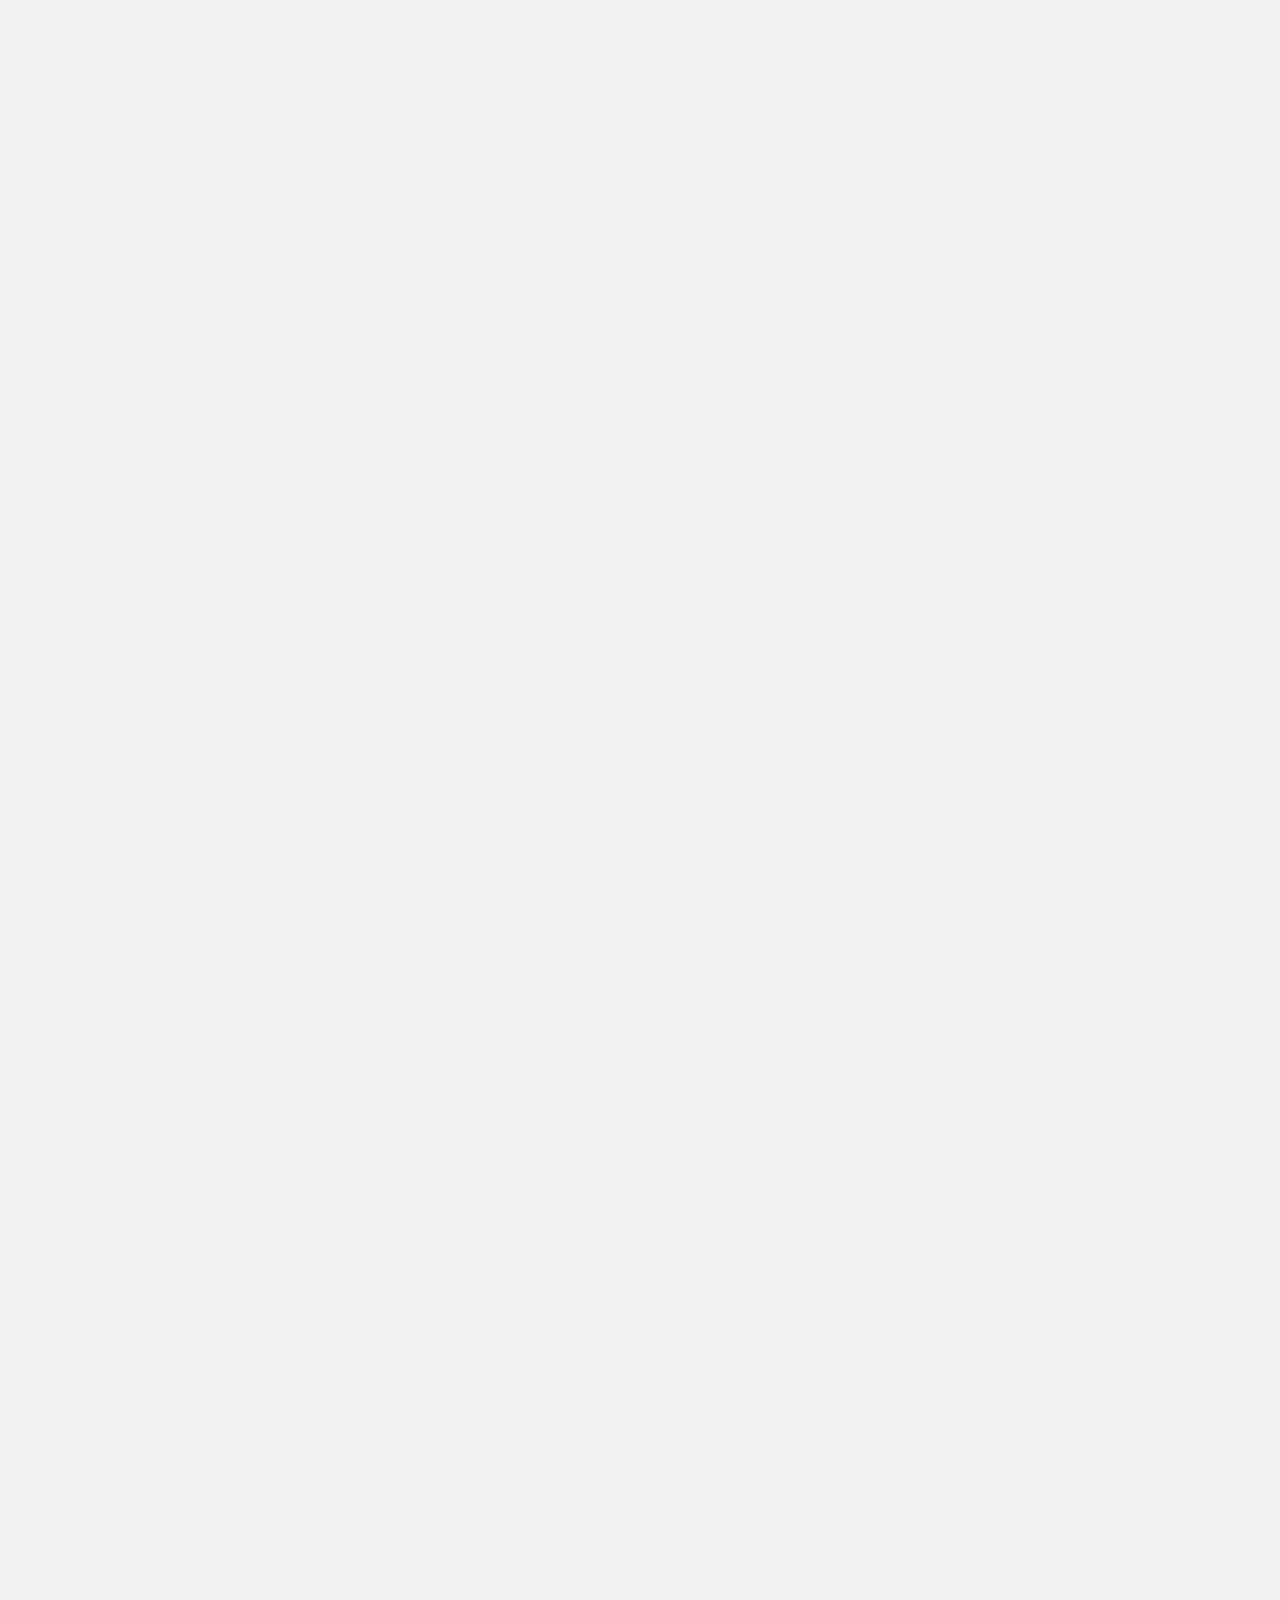
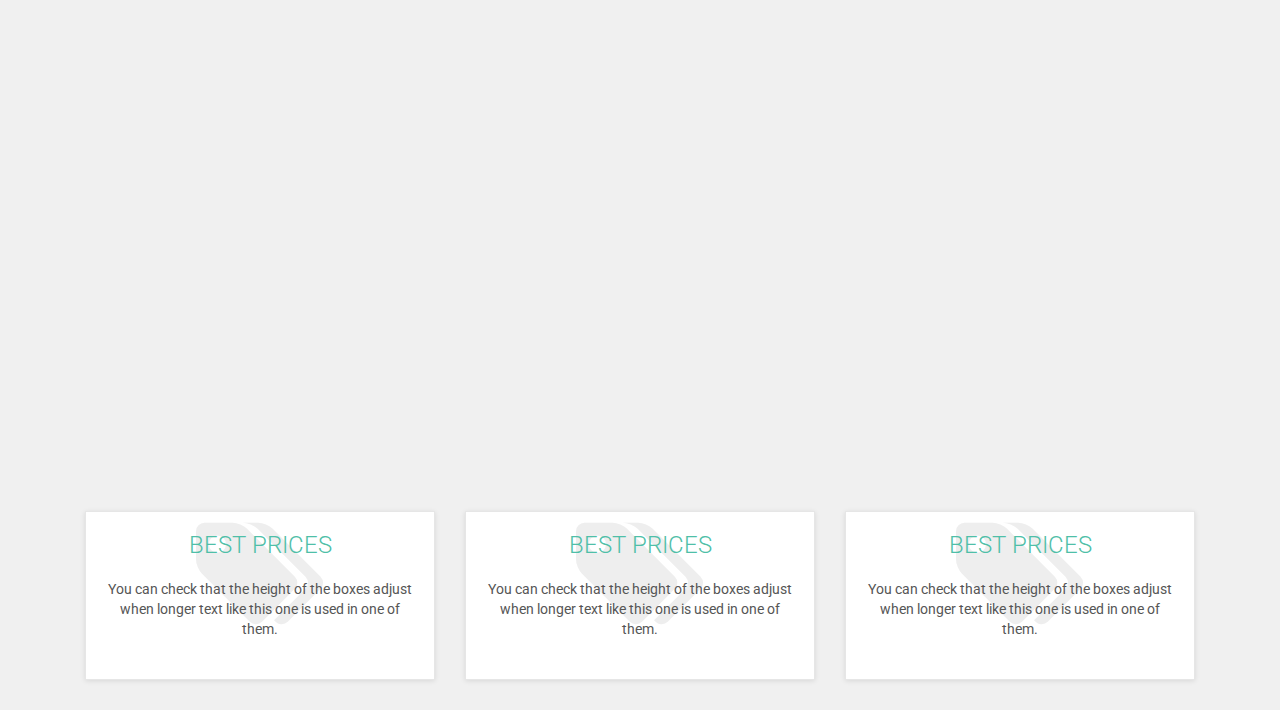
<file: yeni_tasarim/index.html>
<!DOCTYPE html>
<html lang="en">
<head>
    <meta charset="utf-8">
    <title>
        
    </title>
    <link href='http://fonts.googleapis.com/css?family=Roboto:400,500,700,300,100' rel='stylesheet' type='text/css'>

    <!-- styles -->
    <link href="css/font-awesome.css" rel="stylesheet">
    <link href="css/bootstrap.min.css" rel="stylesheet">
  <!--  <link href="css/animate.min.css" rel="stylesheet">-->
    <link href="css/owl.carousel.css" rel="stylesheet">
    <link href="css/owl.theme.css" rel="stylesheet">
    <link href="css/style.default.css" rel="stylesheet" id="theme-stylesheet">
    <link href="css/custom.css" rel="stylesheet">

    <script src="js/respond.min.js"></script>

</head>

<body>


  
    <div id="all">

        <div id="content">

            <div class="container">
                <div class="col-md-12">
                    <div id="main-slider">
                        <div class="item">
                            <img src="img/main-slider1.jpg" alt="" class="img-responsive">
                        </div>
                        <div class="item">
                            <img class="img-responsive" src="img/main-slider2.jpg" alt="">
                        </div>
                        <div class="item">
                            <img class="img-responsive" src="img/main-slider3.jpg" alt="">
                        </div>
                        <div class="item">
                            <img class="img-responsive" src="img/main-slider4.jpg" alt="">
                        </div>
                    </div>
                    <!-- /#main-slider -->
                </div>
            </div>

            <div id="advantages">

                <div class="container">
                    <div class="same-height-row">
                     

                        <div class="col-sm-4">
                            <div class="box same-height clickable">
                                <div class="icon"><i class="fa fa-tags"></i>
                                </div>

                                <h3><a href="#">Best prices</a></h3>
                                <p>You can check that the height of the boxes adjust when longer text like this one is used in one of them.</p>
                            </div>
                        </div>

						 <div class="col-sm-4">
                            <div class="box same-height clickable">
                                <div class="icon"><i class="fa fa-tags"></i>
                                </div>

                                <h3><a href="#">Best prices</a></h3>
                                <p>You can check that the height of the boxes adjust when longer text like this one is used in one of them.</p>
                            </div>
                        </div>

						 <div class="col-sm-4">
                            <div class="box same-height clickable">
                                <div class="icon"><i class="fa fa-tags"></i>
                                </div>

                                <h3><a href="#">Best prices</a></h3>
                                <p>You can check that the height of the boxes adjust when longer text like this one is used in one of them.</p>
                            </div>
                        </div>

                 
                    </div>
                    <!-- /.row -->

                </div>

            </div>
        </div>
</file>
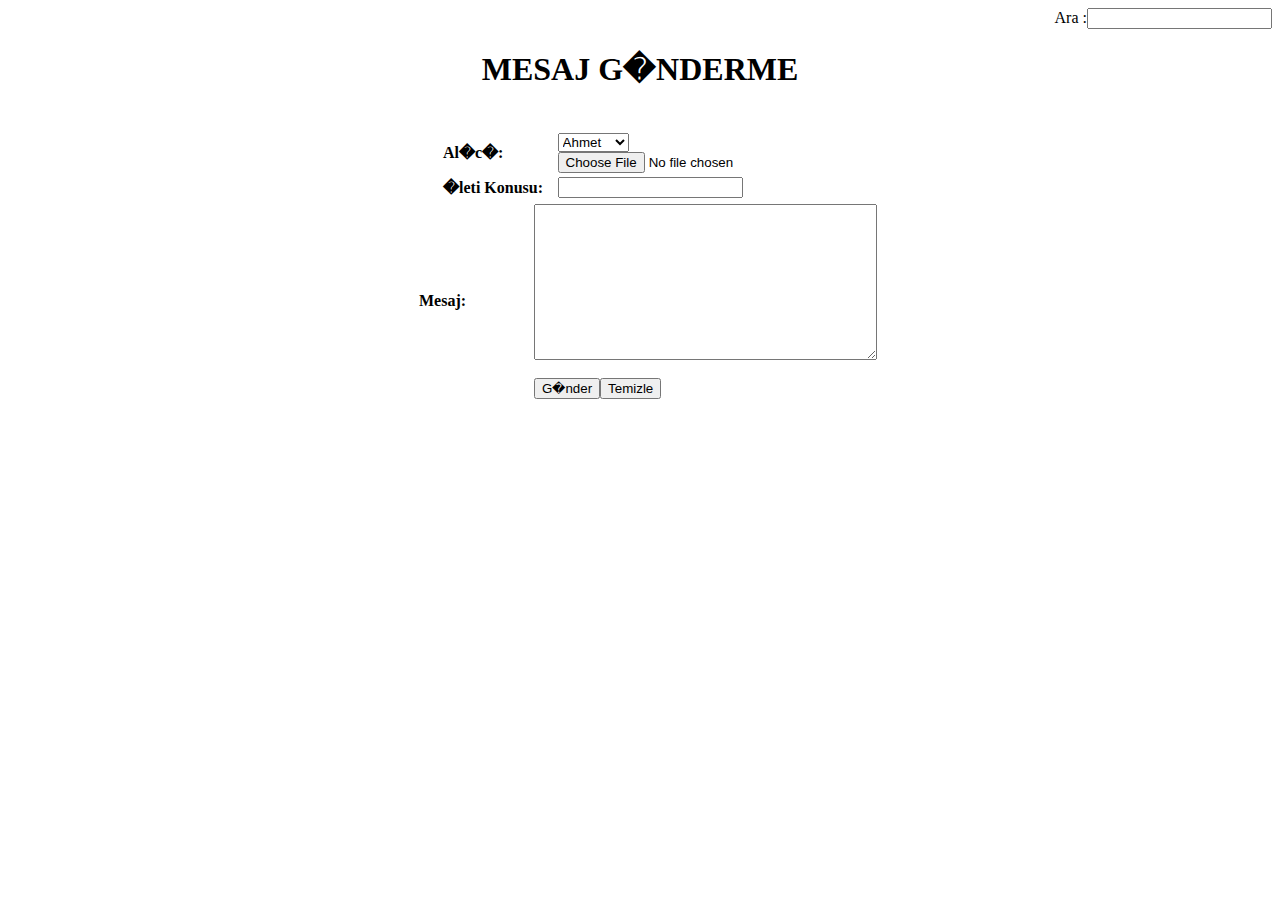
<file: brocem-alt.html>
<html>
<head>
<p align="right"> Ara :<input type="search" name="search" id="search"></p>
<center>
<h1> MESAJ G�NDERME</h1></center></head>
<body>
<center>
<form action="" method=post>
 
<table border="0" width=400><tr>

<tr><td><strong>Al�c�:</td><td> 
 
<select name="secilen_ki�i">
  <option value="ahmet">Ahmet</option>
  <option value="tolga">Tolga</option>
  <option value="k�sgan">k�sgan</option>
  <option value="purag">purag</option>
</select><br><input type="file" name="dosya" id="dosya">
<tr><td><strong>�leti Konusu:</td><td><input type="text" name="soyadi"></td></tr></strong></br>
 

 </table>
 <table><tr>
<th>&nbsp&nbsp&nbsp&nbspMesaj:&nbsp&nbsp&nbsp&nbsp&nbsp&nbsp&nbsp&nbsp&nbsp&nbsp&nbsp&nbsp&nbsp&nbsp&nbsp&nbsp<br></th><td>
 
<textarea name="mesaj" cols="40" rows="10">
 
</textarea><br><br>
 
<input type="submit" value="G�nder"><input type="reset" value="Temizle">



 

</td>
</tr>
 </table>
</form>
 </center>
</body>
 
</html>
</file>
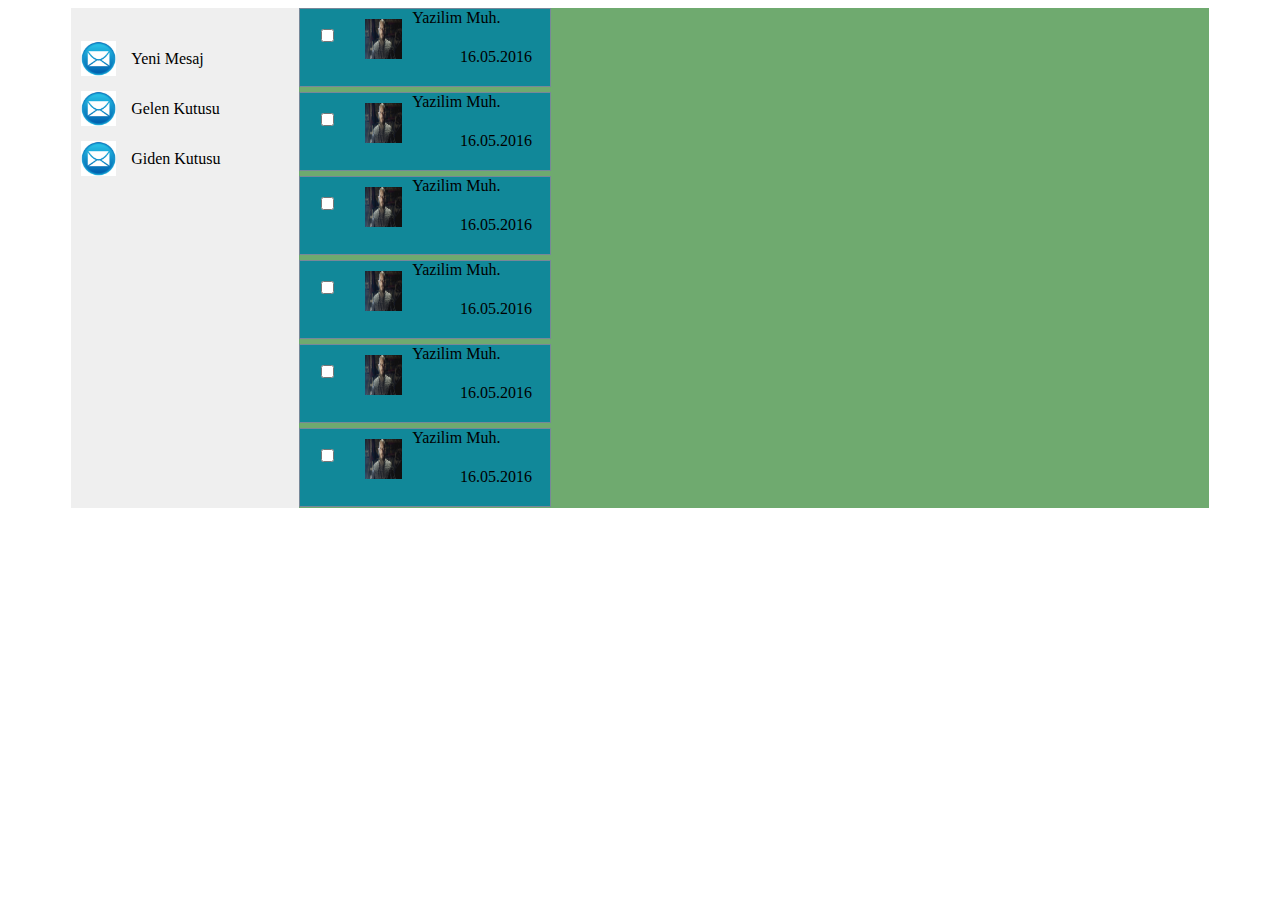
<file: brojem.html>
<!doctype html>
<html>
<head>
<script src="https://code.jquery.com/jquery-1.10.2.js"></script>
<link href="projem.css" rel="stylesheet" type="text/css">

</head>

<body>
<div id="mesaj">
<div id="mesajright" >
	<ul>
	
		<li id="gizle">
			<img class="mesajimg"src="indir2.jpg"  />
		
			<span>Sil</span>
		</li>
		<br>
		<li onclick="yenimesajlarim('yenimesajlarim')">
			<img class="mesajimg" src="indir.jpg" />
			<span  >Yeni Mesaj</span>
		</li >
		<li onclick="anamesaj('mesajlarim')" >
				<img class="mesajimg" src="indir.jpg" />
			<span>Gelen Kutusu</span>
		</li>
		<li onclick="anamesaj('mesajlarim')">
				<img class="mesajimg" src="indir.jpg" />
			<span>Giden Kutusu</span>
		</li>
	</ul>

</div>
 <div id="mesajleft"  >
	<div class="mesaj-icerik">
		<div class="isaret">	
		<input type="checkbox" class="checkbox" />
		
		<div class="mesajiicerik" onclick="mesajlarimmm('mesajlarim')">
		
			<img src="qw.jpg"/>	
			<span>Yazilim Muh.</span><span class="mesaj-tarih">16.05.2016 </span>
					<div class="mesaj-konu"id="msjkonu"></div>
		</div>

		</div>
	</div>
		

	<div class="mesaj-icerik">
		<div class="isaret">	
		<input type="checkbox" class="checkbox" />
		
		<div class="mesajiicerik" onclick="mesajlarimmm('mesajlarim')">
		
			<img src="qw.jpg"/>	
			<span>Yazilim Muh.</span><span class="mesaj-tarih">16.05.2016 </span>
					<div class="mesaj-konu"id="msjkonu"></div>
		</div>

		</div>
	</div>
	
	
	<div class="mesaj-icerik">
		<div class="isaret">	
		<input type="checkbox" class="checkbox" />
		
		<div class="mesajiicerik" onclick="mesajlarimmm('mesajlarim')">
		
			<img src="qw.jpg"/>	
			<span>Yazilim Muh.</span><span class="mesaj-tarih">16.05.2016 </span>
					<div class="mesaj-konu"id="msjkonu"></div>
		</div>

		</div>
	</div>
	
	
	<div class="mesaj-icerik">
		<div class="isaret">	
		<input type="checkbox" class="checkbox" />
		
		<div class="mesajiicerik" onclick="mesajlarimmm('mesajlarim')">
		
			<img src="qw.jpg"/>	
			<span>Yazilim Muh.</span><span class="mesaj-tarih">16.05.2016 </span>
					<div class="mesaj-konu"id="msjkonu"></div>
		</div>

		</div>
	</div>
	
	
	<div class="mesaj-icerik">
		<div class="isaret">	
		<input type="checkbox" class="checkbox" />
		
		<div class="mesajiicerik" onclick="mesajlarimmm('mesajlarim')">
		
			<img src="qw.jpg"/>	
			<span>Yazilim Muh.</span><span class="mesaj-tarih">16.05.2016 </span>
					<div class="mesaj-konu"id="msjkonu"></div>
		</div>

		</div>
	</div>
	
	
	
<div class="mesaj-icerik">
		<div class="isaret">	
		<input type="checkbox" class="checkbox" />
		
		<div class="mesajiicerik" onclick="mesajlarimmm('mesajlarim')">
		
			<img src="qw.jpg"/>	
			<span>Yazilim Muh.</span><span class="mesaj-tarih">16.05.2016 </span>
					<div class="mesaj-konu"id="msjkonu"></div>
		</div>

		</div>
	</div>
	</div>

<div id="mesajlarim" style="visibility: hidden">
<div id="yenimesajlarim" style="visibility: hidden">
<form action="" method=post>
 
<table border="0" width=400><tr>

<tr><td><strong>Al�c�:</td><td> 
<input type="text" id="textid"> 

</select><br><input type="file" name="dosya" id="dosya">
<tr><td><strong>�leti Konusu:</td><td><input type="text" name="soyadi"></td></tr></strong></br>
 

 </table>
 <table><tr style="">
<th>&nbsp&nbsp&nbsp&nbspMesaj:&nbsp&nbsp&nbsp&nbsp&nbsp&nbsp&nbsp&nbsp&nbsp&nbsp<br></th><td>
 
<textarea name="mesaj" cols="100%" rows="10" id="textarea">
 
</textarea><br><br>
 
<input type="submit" value="G�nder"><input type="reset" value="Temizle">



</td>
</tr>
 </table>
</form>
</div>
 <div id="gelenmesaj" >

 <table>
<tr><td><strong>�leti Konusu:</td><td><input type="text" name="soyadi"></td></tr></strong></br>
 <tr>
<th>&nbsp&nbsp&nbsp&nbspMesaj:&nbsp&nbsp&nbsp&nbsp&nbsp&nbsp&nbsp&nbsp&nbsp&nbsp&nbsp&nbsp&nbsp&nbsp&nbsp&nbsp<br></th><td>
 
<textarea name="mesaj" cols="100%" rows="20%">
 
</textarea><br><br>
 




 

</td>
</tr>
 </table>

</div>


 </div>
</div>
<script>
function mesajlarimmm(i) {
    document.getElementById(i).style.visibility='visible';
	 document.getElementById("yenimesajlarim").style.visibility='hidden';
}
function yenimesajlarim(i) {
    document.getElementById(i).style.visibility='visible';
	document.getElementById("mesajlarim").style.visibility='hidden';
}
function anamesaj(i) {
	document.getElementById("yenimesajlarim").style.visibility='hidden';
	document.getElementById("mesajlarim").style.visibility='hidden';
}


var checkBoxSayac = function() {
  var n = $( "input:checked" ).length;
  if(n==0){
	$("#gizle").css("display","none");
  }
  else{
	$("#gizle").css("display","inline");
  }
};
checkBoxSayac();
 
$( "input[type=checkbox]" ).on( "click", checkBoxSayac );



$(document).ready(function()
{
    $("msjkonu").click(function()
	{
        $("#msjkonu").load("brocem.html ");
    });
});

</script>
</body>
</html>
</file>
<file: yeni_tasarim/css/style.default.css>
a,
button {
  -webkit-transition: all 0.2s ease-out;
  -moz-transition: all 0.2s ease-out;
  transition: all 0.2s ease-out;
}
a i.fa,
button i.fa {
  margin: 0 5px;
}
.clickable {
  cursor: pointer;
}
p.lead {
  font-weight: 300;
}
h1 {
  font-weight: 700;
  font-size: 40px;
}
#top {
  background: #555555;
  padding: 10px 0;
}
#top .offer {
  color: #fff;
}
#top .offer .btn {
  text-transform: uppercase;
}
@media (max-width: 991px) {
  #top .offer {
    margin-bottom: 10px;
  }
}
@media (max-width: 991px) {
  #top {
    font-size: 12px;
    text-align: center;
  }
}
#top a {
  color: #fff;
}
#top ul.menu {
  padding-top: 5px;
  margin: 0;
  text-align: right;
  font-size: 12px;
  list-style: none;
}
@media (max-width: 991px) {
  #top ul.menu {
    text-align: center;
  }
}
#top ul.menu > li {
  display: inline-block;
}
#top ul.menu > li a {
  color: #eeeeee;
}
#top ul.menu > li + li:before {
  content: "|\00a0";
  padding: 0 5px;
  color: #f7f7f7;
}
#top ul.menu > .active {
  color: #999999;
}
#top #login-modal .modal-header {
  background: #4fbfa8;
}
#top #login-modal .modal-header h4 {
  color: #fff;
}
#top #login-modal a {
  color: #4fbfa8;
}
#top #login-modal p {
  font-weight: 300;
  margin-bottom: 20px;
}
.navbar .yamm-content h5 {
  font-size: 18px;
  font-weight: 400;
  text-transform: uppercase;
  padding-bottom: 10px;
  border-bottom: dotted 1px #555555;
}
@media (max-width: 767px) {
  .navbar .yamm-content h5 {
    font-size: 14px;
  }
}
.navbar .yamm-content ul {
  margin: 0;
  padding: 0;
}
.navbar .yamm-content ul li {
  list-style-type: none;
  border-bottom: solid 1px #eeeeee;
  text-transform: uppercase;
  padding: 4px 0;
}
.navbar .yamm-content ul li a {
  color: #999999;
  font-size: 12px;
  display: block;
}
.navbar .yamm-content ul li a:hover {
  color: #4fbfa8;
  text-decoration: none;
}
.navbar .yamm-content .banner {
  margin-bottom: 10px;
}
.navbar ul.nav > li > a {
  text-transform: uppercase;
  font-weight: bold;
}
.navbar #search {
  clear: both;
  border-top: solid 1px #9adacd;
  text-align: right;
}
.navbar #search .navbar-form {
  float: right;
  width: 500px;
}
.navbar #search .navbar-form .input-group {
  display: table;
}
.navbar #search .navbar-form .input-group .input-group-btn {
  white-space: nowrap;
  width: 1%;
}
.navbar #search .navbar-form .input-group .form-control {
  width: 100%;
}
@media (max-width: 768px) {
  .navbar #search .navbar-form {
    float: none;
    width: auto;
  }
}
.navbar #basket-overview {
  padding: 0;
}
#hot h2 {
  text-transform: uppercase;
  font-size: 36px;
  color: #4fbfa8;
  font-weight: 100;
  text-align: center;
}
#hot .product-slider {
  margin-bottom: 20px;
}
#hot .product-slider:before,
#hot .product-slider:after {
  content: " ";
  display: table;
}
#hot .product-slider:after {
  clear: both;
}
#hot .product-slider .item {
  margin: 0 25px;
  visibility: hidden;
}
#hot .product-slider .owl-controls {
  position: relative;
  top: -30px;
}
#hot .product-slider .owl-controls .owl-buttons {
  display: none;
}
#hot .product-slider .owl-controls .owl-page.active span,
#hot .product-slider .owl-controls.clickable .owl-page:hover span {
  background: #4fbfa8;
}
#advantages {
  text-align: center;
}
#advantages .box .icon {
  position: absolute;
  font-size: 120px;
  width: 100%;
  text-align: center;
  top: -20px;
  left: 0;
  height: 100%;
  float: left;
  color: #eeeeee;
  -webkit-transition: all 0.2s ease-out;
  -moz-transition: all 0.2s ease-out;
  transition: all 0.2s ease-out;
  z-index: 1;
  -webkit-box-sizing: border-box;
  -moz-box-sizing: border-box;
  box-sizing: border-box;
}
#advantages .box h3 {
  position: relative;
  margin: 0 0 20px;
  font-weight: 300;
  text-transform: uppercase;
  z-index: 2;
}
#advantages .box h3 a:hover {
  text-decoration: none;
}
#advantages .box p {
  position: relative;
  color: #555555;
  z-index: 2;
}
#main-slider {
  margin-bottom: 30px;
  border: solid 1px #fff;
  opacity: 0;
  filter: alpha(opacity=0);
  -webkit-box-shadow: 0 2px 5px rgba(0, 0, 0, 0.2);
  box-shadow: 0 2px 5px rgba(0, 0, 0, 0.2);
}
.box.slideshow ul li div,
#main-slider ul li div {
  width: 100%;
}
.box.slideshow .owl-controls,
#main-slider .owl-controls {
  position: absolute;
  right: 20px;
  bottom: 20px;
}
.box.slideshow .owl-controls .owl-buttons,
#main-slider .owl-controls .owl-buttons {
  display: none;
}
.box.slideshow .owl-controls .owl-page.active span,
#main-slider .owl-controls .owl-page.active span,
.box.slideshow .owl-controls.clickable .owl-page:hover span,
#main-slider .owl-controls.clickable .owl-page:hover span {
  background: #4fbfa8;
}
.breadcrumb {
  -webkit-box-shadow: 0 1px 5px rgba(0, 0, 0, 0.1);
  box-shadow: 0 1px 5px rgba(0, 0, 0, 0.1);
}
.box {
  background: #fff;
  margin: 0 0 30px;
  border: solid 1px #e6e6e6;
  -webkit-box-sizing: border-box;
  -moz-box-sizing: border-box;
  box-sizing: border-box;
  padding: 20px;
  -webkit-box-shadow: 0 1px 5px rgba(0, 0, 0, 0.1);
  box-shadow: 0 1px 5px rgba(0, 0, 0, 0.1);
}
.box .box-header {
  background: #f7f7f7;
  margin: -20px -20px 20px;
  padding: 20px;
  border-bottom: solid 1px #eeeeee;
}
.box .box-header:before,
.box .box-header:after {
  content: " ";
  display: table;
}
.box .box-header:after {
  clear: both;
}
.box .box-footer {
  background: #f7f7f7;
  margin: 30px -20px -20px;
  padding: 20px;
  border-top: solid 1px #eeeeee;
}
.box .box-footer:before,
.box .box-footer:after {
  content: " ";
  display: table;
}
.box .box-footer:after {
  clear: both;
}
@media (max-width: 991px) {
  .box .box-footer .btn {
    margin-bottom: 20px;
  }
}
.box.slideshow {
  padding: 20px 0 0 0;
  text-align: center;
}
.box.slideshow h3 {
  text-transform: uppercase;
  font-weight: 700;
}
.ribbon {
  position: absolute;
  top: 50px;
  padding-left: 51px;
  z-index: 20;
}
.ribbon .ribbon-background {
  position: absolute;
  top: 0;
  right: 0;
}
.ribbon .theribbon {
  position: relative;
  width: 80px;
  padding: 6px 20px 6px 20px;
  margin: 30px 10px 10px -71px;
  color: #fff;
  background-color: #4fbfa8;
  text-shadow: 0px 1px 2px #bbb;
}
.ribbon .theribbon:before,
.ribbon .theribbon:after {
  content: ' ';
  position: absolute;
  width: 0;
  height: 0;
}
.ribbon .theribbon:after {
  left: 0px;
  top: 100%;
  border-width: 5px 10px;
  border-style: solid;
  border-color: #2d7b6b #2d7b6b transparent transparent;
}
.ribbon.sale {
  top: 0;
}
.ribbon.new {
  top: 50px;
}
.ribbon.new .theribbon {
  background-color: #5bc0de;
  text-shadow: 0px 1px 2px #bbb;
}
.ribbon.new .theribbon:after {
  border-color: #2390b0 #2390b0 transparent transparent;
}
.ribbon.gift {
  top: 100px;
}
.ribbon.gift .theribbon {
  background-color: #5cb85c;
  text-shadow: 0px 1px 2px #bbb;
}
.ribbon.gift .theribbon:after {
  border-color: #357935 #357935 transparent transparent;
}
#content .panel.sidebar-menu {
  -webkit-box-sizing: border-box;
  -moz-box-sizing: border-box;
  box-sizing: border-box;
  -webkit-box-shadow: 0 1px 5px rgba(0, 0, 0, 0.1);
  box-shadow: 0 1px 5px rgba(0, 0, 0, 0.1);
}
#content .panel.sidebar-menu .panel-heading .btn.btn-danger {
  color: #fff;
}
#content .panel.sidebar-menu .panel-body span.colour {
  display: inline-block;
  width: 15px;
  height: 15px;
  border: solid 1px #555555;
  vertical-align: top;
  margin-top: 2px;
  margin-left: 5px;
}
#content .panel.sidebar-menu .panel-body span.colour.white {
  background: #fff;
}
#content .panel.sidebar-menu .panel-body span.colour.red {
  background: red;
}
#content .panel.sidebar-menu .panel-body span.colour.green {
  background: green;
}
#content .panel.sidebar-menu .panel-body span.colour.blue {
  background: blue;
}
#content .panel.sidebar-menu .panel-body span.colour.yellow {
  background: yellow;
}
#content .panel.sidebar-menu .panel-body label {
  color: #999999;
  font-size: 12px;
}
#content .panel.sidebar-menu .panel-body label:hover {
  color: #555555;
}
#content .panel.sidebar-menu h3 {
  padding: 5px 0;
  margin: 0;
}
#content .panel.sidebar-menu ul.nav.category-menu {
  margin-bottom: 20px;
}
#content .panel.sidebar-menu ul.nav.category-menu li a {
  text-transform: uppercase;
  font-weight: bold;
}
#content .panel.sidebar-menu ul.nav ul {
  list-style: none;
  padding-left: 0;
}
#content .panel.sidebar-menu ul.nav ul li {
  display: block;
}
#content .panel.sidebar-menu ul.nav ul li a {
  position: relative;
  font-weight: normal;
  text-transform: none !important;
  display: block;
  padding: 10px 15px;
  padding-left: 30px;
  font-size: 12px;
  color: #999999;
}
#content .panel.sidebar-menu ul.nav ul li a:hover,
#content .panel.sidebar-menu ul.nav ul li a:focus {
  text-decoration: none;
  background-color: #eeeeee;
}
#content .info-bar {
  line-height: 32px;
  vertical-align: middle;
}
@media (max-width: 991px) {
  #content .info-bar .products-showing {
    text-align: center;
  }
}
@media (max-width: 991px) {
  #content .info-bar .products-number-sort {
    text-align: center;
    margin-top: 10px;
  }
}
#content .info-bar .products-number strong {
  margin-right: 10px;
}
#content .info-bar .products-sort-by select {
  margin-left: 10px;
}
@media (max-width: 991px) {
  #content .info-bar .products-sort-by {
    margin: 10px 0 0;
  }
  #content .info-bar .products-sort-by select {
    margin: 0;
  }
}
#content .product {
  background: #fff;
  border: solid 1px #e6e6e6;
  -webkit-box-sizing: border-box;
  -moz-box-sizing: border-box;
  box-sizing: border-box;
  margin-bottom: 30px;
  /* entire container, keeps perspective */
  /* flip speed goes here */
  /* hide back of pane during swap */
  /*  UPDATED! front pane, placed above back */
  /* back, initially hidden pane */
}
#content .product .flip-container {
  cursor: pointer;
  -webkit-perspective: 1000;
  -moz-perspective: 1000;
  perspective: 1000;
  -webkit-transform-style: preserve-3d;
  -moz-transform-style: preserve-3d;
  -ms-transform-style: preserve-3d;
  transform-style: preserve-3d;
}
@media (max-width: 767px) {
  #content .product .flip-container img.img-responsive {
    min-width: 100%;
  }
}
#content .product .flip-container,
#content .product .front,
#content .product .back {
  width: 100%;
}
#content .product .flipper {
  -webkit-backface-visibility: hidden;
  -moz-backface-visibility: hidden;
  backface-visibility: hidden;
  -webkit-transition: 0.6s;
  transition: 0.6s;
  -webkit-transform-style: preserve-3d;
  -moz-transform-style: preserve-3d;
  -ms-transform-style: preserve-3d;
  transform-style: preserve-3d;
  position: relative;
}
#content .product .front,
#content .product .back {
  -webkit-backface-visibility: hidden;
  -moz-backface-visibility: hidden;
  backface-visibility: hidden;
  -webkit-transition: 0.6s;
  transition: 0.6s;
  -webkit-transform-style: preserve-3d;
  -moz-transform-style: preserve-3d;
  -ms-transform-style: preserve-3d;
  transform-style: preserve-3d;
  position: absolute;
  top: 0;
  left: 0;
}
#content .product .front {
  z-index: 2;
  -webkit-transform: rotateY(0deg);
  -ms-transform: rotateY(0deg);
  transform: rotateY(0deg);
}
#content .product .back {
  -webkit-transform: rotateY(-180deg);
  -ms-transform: rotateY(-180deg);
  transform: rotateY(-180deg);
}
#content .product:hover .back {
  -webkit-transform: rotateY(0deg);
  -ms-transform: rotateY(0deg);
  transform: rotateY(0deg);
  z-index: 2;
}
#content .product:hover .front {
  -webkit-transform: rotateY(180deg);
  -ms-transform: rotateY(180deg);
  transform: rotateY(180deg);
  z-index: 1;
}
#content .product .invisible {
  visibility: hidden;
}
@media (max-width: 767px) {
  #content .product .invisible img.img-responsive {
    min-width: 100%;
  }
}
#content .product .text {
  padding: 10px 10px 0;
}
#content .product .text h3 {
  font-size: 18px;
  font-weight: 700;
  height: 39.6px;
  text-align: center;
  overflow: hidden;
}
#content .product .text h3 a {
  color: #555555;
}
#content .product .text p.price {
  font-size: 18px;
  text-align: center;
  font-weight: 300;
}
#content .product .text p.price del {
  color: #999999;
}
#content .product .text .buttons {
  clear: both;
  text-align: center;
}
#content .product .text .buttons .btn {
  margin-bottom: 10px;
}
#content .banner {
  margin-bottom: 30px;
}
#content .pages {
  text-align: center;
}
#content .pages .loadMore {
  text-align: center;
}
#content .pages .pagination {
  text-align: center;
}
#content #mainImage {
  -webkit-box-shadow: 0 1px 5px rgba(0, 0, 0, 0.2);
  box-shadow: 0 1px 5px rgba(0, 0, 0, 0.2);
}
#content #productMain {
  margin-bottom: 30px;
}
#content #productMain .goToDescription {
  margin-top: 20px;
  font-size: 12px;
  text-align: center;
}
#content #productMain .goToDescription a {
  color: #999999;
  text-decoration: underline;
}
#content #productMain .price {
  font-size: 30px;
  font-weight: 300;
  text-align: center;
  margin-top: 40px;
}
#content #productMain .buttons {
  margin-bottom: 0;
  text-align: center;
}
#content #productMain .buttons .btn {
  margin-bottom: 10px;
}
#content #details .social {
  text-align: left;
}
#content #details .social h4 {
  font-weight: 300;
  margin-bottom: 10px;
}
#content #details .social p {
  line-height: 26px;
}
#content #details .social p a {
  margin: 0 10px 0 0;
  color: #fff;
  display: inline-block;
  width: 26px;
  height: 26px;
  border-radius: 13px;
  line-height: 26px;
  font-size: 15px;
  text-align: center;
  -webkit-transition: all 0.2s ease-out;
  -moz-transition: all 0.2s ease-out;
  transition: all 0.2s ease-out;
  vertical-align: bottom;
}
#content #details .social p a i {
  vertical-align: bottom;
  line-height: 26px;
}
#content #details .social p a.facebook {
  background-color: #4460ae;
}
#content #details .social p a.gplus {
  background-color: #c21f25;
}
#content #details .social p a.twitter {
  background-color: #3cf;
}
#content #details .social p a.instagram {
  background-color: #cd4378;
}
#content #details .social p a.email {
  background-color: #4a7f45;
}
@media (max-width: 991px) {
  #content #details .social {
    text-align: center;
  }
}
#content #thumbs a {
  display: block;
  -webkit-box-shadow: 0 1px 5px rgba(0, 0, 0, 0.2);
  box-shadow: 0 1px 5px rgba(0, 0, 0, 0.2);
  border: solid 2px transparent;
}
#content #thumbs a.active {
  border-color: #4fbfa8;
}
#content #checkout .nav {
  margin-bottom: 20px;
  border-bottom: solid 1px #4fbfa8;
}
#content #checkout .nav li {
  height: 100%;
}
#content #checkout .nav li a {
  display: block;
  height: 100%;
}
#content #order-summary table {
  margin-top: 20px;
}
#content #order-summary table td {
  color: #999999;
}
#content #order-summary table tr.total td,
#content #order-summary table tr.total th {
  font-size: 18px;
  color: #555555;
  font-weight: 700;
}
#content #checkout .table tbody tr td,
#content #basket .table tbody tr td,
#content #customer-order .table tbody tr td {
  vertical-align: middle;
}
#content #checkout .table tbody tr td input,
#content #basket .table tbody tr td input,
#content #customer-order .table tbody tr td input {
  width: 50px;
  text-align: right;
}
#content #checkout .table tbody tr td img,
#content #basket .table tbody tr td img,
#content #customer-order .table tbody tr td img {
  width: 50px;
}
#content #checkout .table tfoot,
#content #basket .table tfoot,
#content #customer-order .table tfoot {
  font-size: 18px;
}
#content #text-page h1,
#content #text-page h2,
#content #text-page h3 {
  font-weight: 700;
}
#content #error-page {
  text-align: center;
}
#content #error-page h4 {
  margin-bottom: 40px;
}
#content #error-page p.buttons {
  margin-top: 40px;
}
#content #map {
  height: 400px;
}
#content #blog-listing .post,
#content #blog-homepage .post {
  margin-bottom: 60px;
  background: #fff;
  margin: 0 0 30px;
  border: solid 1px #e6e6e6;
  -webkit-box-sizing: border-box;
  -moz-box-sizing: border-box;
  box-sizing: border-box;
  padding: 20px;
  -webkit-box-shadow: 0 1px 5px rgba(0, 0, 0, 0.1);
  box-shadow: 0 1px 5px rgba(0, 0, 0, 0.1);
}
#content #blog-listing .post h2 a,
#content #blog-homepage .post h2 a,
#content #blog-listing .post h4 a,
#content #blog-homepage .post h4 a {
  color: #555555;
}
#content #blog-listing .post h2 a:hover,
#content #blog-homepage .post h2 a:hover,
#content #blog-listing .post h4 a:hover,
#content #blog-homepage .post h4 a:hover {
  color: #4fbfa8;
}
#content #blog-listing .post .author-category,
#content #blog-homepage .post .author-category {
  color: #999999;
  font-weight: 300;
}
#content #blog-listing .post .date-comments a,
#content #blog-homepage .post .date-comments a {
  color: #999999;
  margin-right: 20px;
}
#content #blog-listing .post .date-comments a:hover,
#content #blog-homepage .post .date-comments a:hover {
  color: #4fbfa8;
}
#content #blog-listing .post .intro,
#content #blog-homepage .post .intro {
  text-align: left;
}
#content #blog-listing .post .image,
#content #blog-homepage .post .image {
  margin-bottom: 10px;
  overflow: hidden;
}
#content #blog-listing .post .image img,
#content #blog-homepage .post .image img {
  -webkit-transition: all 0.2s ease-out;
  -moz-transition: all 0.2s ease-out;
  transition: all 0.2s ease-out;
}
@media (max-width: 767px) {
  #content #blog-listing .post .image img.img-responsive,
  #content #blog-homepage .post .image img.img-responsive {
    min-width: 100%;
  }
}
#content #blog-listing .post .read-more,
#content #blog-homepage .post .read-more {
  text-align: right;
}
#content #blog-listing .post:hover .image img,
#content #blog-homepage .post:hover .image img {
  -webkit-transform: scale(1.1, 1.1);
  -ms-transform: scale(1.1, 1.1);
  transform: scale(1.1, 1.1);
}
#content #blog-homepage .post {
  margin-bottom: 30px;
}
#content #blog-homepage .post h2,
#content #blog-homepage .post h4,
#content #blog-homepage .post .author-category,
#content #blog-homepage .post .read-more {
  text-align: center;
}
#content #blog-homepage .post .intro {
  font-weight: 300;
}
#content #blog-homepage .post .read-more {
  margin-top: 20px;
}
#content #blog-post .author-date {
  color: #999999;
  font-weight: 300;
}
#content #blog-post #post-content {
  margin-bottom: 20px;
}
#content #blog-post .comment {
  margin-bottom: 25px;
}
#content #blog-post .comment:before,
#content #blog-post .comment:after {
  content: " ";
  display: table;
}
#content #blog-post .comment:after {
  clear: both;
}
#content #blog-post .comment .posted {
  color: #999999;
  font-size: 12px;
}
#content #blog-post .comment .reply {
  font-family: "Roboto", Helvetica, Arial, sans-serif;
}
#content #blog-post .comment.last {
  margin-bottom: 0;
}
#content #blog-post #comments:before,
#content #blog-post #comment-form:before,
#content #blog-post #comments:after,
#content #blog-post #comment-form:after {
  content: " ";
  display: table;
}
#content #blog-post #comments:after,
#content #blog-post #comment-form:after {
  clear: both;
}
#content #blog-post #comments h4,
#content #blog-post #comment-form h4 {
  margin-bottom: 20px;
}
#content #blog-post #comment-form {
  margin-bottom: 20px;
}
#content #customer-orders table tr th,
#content #customer-orders table tr td {
  vertical-align: baseline;
}
#content #customer-order .table tfoot th {
  font-size: 18px;
  font-weight: 300;
}
#content #customer-order .addresses {
  text-align: right;
}
#content #customer-order .addresses p {
  font-size: 18px;
  font-weight: 300;
}
#footer ul {
  padding-left: 0;
  list-style: none;
}
#footer ul a {
  color: #999999;
}
#footer .social {
  text-align: right;
}
#footer .social a {
  margin: 0 10px 0 0;
  color: #fff;
  display: inline-block;
  width: 30px;
  height: 30px;
  border-radius: 15px;
  line-height: 26px;
  font-size: 15px;
  text-align: center;
  -webkit-transition: all 0.2s ease-out;
  -moz-transition: all 0.2s ease-out;
  transition: all 0.2s ease-out;
  vertical-align: bottom;
  background-color: #555555;
}
#footer .social a i {
  vertical-align: bottom;
  line-height: 30px;
}
#footer .social a.facebook:hover {
  background-color: #4460ae;
}
#footer .social a.gplus:hover {
  background-color: #c21f25;
}
#footer .social a.twitter:hover {
  background-color: #3cf;
}
#footer .social a.instagram:hover {
  background-color: #cd4378;
}
#footer .social a.email:hover {
  background-color: #4a7f45;
}
#copyright {
  background: #333;
  color: #ccc;
  padding: 20px 0;
  font-size: 12px;
}
#copyright p {
  margin: 0;
}
@media (max-width: 991px) {
  #copyright p {
    float: none !important;
    text-align: left;
    margin-bottom: 10px;
  }
  #footer .social a{
    float: left;
  }
}
#style-switch-button {
  position: fixed;
  top: 80px;
  left: 20px;
}
#style-switch {
  -webkit-box-sizing: border-box;
  -moz-box-sizing: border-box;
  box-sizing: border-box;
  width: 200px;
  padding: 20px;
  position: fixed;
  top: 120px;
  left: 20px;
  background: #fff;
  border: solid 1px #eeeeee;
}

.yamm .nav,
.yamm .collapse,
.yamm .dropup,
.yamm .dropdown {
  position: static;
}
.yamm .container {
  position: relative;
}
.yamm .dropdown-menu {
  left: auto;
}
.yamm .nav.navbar-right .dropdown-menu {
  left: auto;
  right: 0;
}
.yamm .yamm-content {
  padding: 20px 30px;
}
@media (max-width: 767px) {
  .yamm .yamm-content {
    padding: 10px 20px;
  }
}
.yamm .dropdown.yamm-fw .dropdown-menu {
  left: 0;
  right: 0;
}
/* Original Boostrap template overwrite */
/* nav */
.nav {
  margin-bottom: 0;
  padding-left: 0;
  list-style: none;
}
.nav > li > a {
  padding: 10px 15px;
}
.nav > li > a:hover,
.nav > li > a:focus {
  background-color: #eeeeee;
}
.nav > li.disabled > a {
  color: #999999;
}
.nav > li.disabled > a:hover,
.nav > li.disabled > a:focus {
  color: #999999;
}
.nav .open > a,
.nav .open > a:hover,
.nav .open > a:focus {
  background-color: #eeeeee;
  border-color: #4fbfa8;
}
.nav-tabs {
  border-bottom: 1px solid #dddddd;
}
.nav-tabs > li > a {
  line-height: 1.42857143;
  border-radius: 4px 4px 0 0;
}
.nav-tabs > li > a:hover {
  border-color: #eeeeee #eeeeee #dddddd;
}
.nav-tabs > li.active > a,
.nav-tabs > li.active > a:hover,
.nav-tabs > li.active > a:focus {
  color: #555555;
  background-color: #f0f0f0;
  border: 1px solid #dddddd;
}
.nav-pills > li > a {
  border-radius: 0;
}
.nav-pills > li.active > a,
.nav-pills > li.active > a:hover,
.nav-pills > li.active > a:focus {
  color: #ffffff;
  background-color: #4fbfa8;
}
.nav-tabs-justified > li > a {
  border-radius: 4px;
}
.nav-tabs-justified > .active > a,
.nav-tabs-justified > .active > a:hover,
.nav-tabs-justified > .active > a:focus {
  border: 1px solid #dddddd;
}
@media (min-width: 768px) {
  .nav-tabs-justified > li > a {
    border-bottom: 1px solid #dddddd;
    border-radius: 4px 4px 0 0;
  }
  .nav-tabs-justified > .active > a,
  .nav-tabs-justified > .active > a:hover,
  .nav-tabs-justified > .active > a:focus {
    border-bottom-color: #f0f0f0;
  }
}
/* navbar */
.navbar {
  font-family: "Roboto", Helvetica, Arial, sans-serif;
  min-height: 70px;
  margin-bottom: 30px;
  border: none;
  border-bottom: 1px solid transparent;
}
@media (min-width: 768px) {
  .navbar {
    border-radius: 0;
  }
}
.navbar-collapse {
  max-height: 340px;
  overflow-x: visible;
  padding-right: 15px;
  padding-left: 15px;
}
.navbar-collapse.in {
  overflow-y: auto;
}
@media (min-width: 768px) {
  .navbar-collapse {
    float: left;
    width: auto;
    border-top: 0;
    box-shadow: none;
  }
  .navbar-collapse.collapse {
    display: block !important;
    height: auto !important;
    padding-bottom: 0;
    overflow: visible !important;
  }
  .navbar-collapse.in {
    overflow-y: visible;
  }
  .navbar-collapse.right {
    float: right;
  }
  .navbar-fixed-top .navbar-collapse,
  .navbar-static-top .navbar-collapse,
  .navbar-fixed-bottom .navbar-collapse {
    padding-left: 0;
    padding-right: 0;
  }
}
.container > .navbar-header,
.container-fluid > .navbar-header,
.container > .navbar-collapse,
.container-fluid > .navbar-collapse {
  margin-right: -15px;
  margin-left: -15px;
}
@media (min-width: 768px) {
  .container > .navbar-header,
  .container-fluid > .navbar-header,
  .container > .navbar-collapse,
  .container-fluid > .navbar-collapse {
    margin-right: 0;
    margin-left: 0;
  }
}
.navbar-brand {
  float: left;
  padding: 10px 15px;
  font-size: 18px;
  line-height: 20px;
  height: 70px;
}
.navbar-brand:hover,
.navbar-brand:focus {
  text-decoration: none;
}
@media (min-width: 768px) {
  .navbar > .container .navbar-brand,
  .navbar > .container-fluid .navbar-brand {
    margin-left: -15px;
  }
}
.navbar-toggle {
  padding: 9px 10px !important;
  margin-right: 15px;
  border-radius: 4px;
  margin-top: 18px;
  margin-bottom: 18px;
}
@media (max-width: 767px) {
  .navbar-toggle {
    margin-right: 5px;
  }
}
.navbar-nav {
  margin: 12.5px -15px;
}
.navbar-nav > li > a {
  padding-top: 10px;
  padding-bottom: 10px;
  line-height: 20px;
}
@media (max-width: 767px) {
  .navbar-nav .open .dropdown-menu > li > a,
  .navbar-nav .open .dropdown-menu .dropdown-header {
    padding: 5px 15px 5px 25px;
  }
  .navbar-nav .open .dropdown-menu > li > a {
    line-height: 20px;
  }
  .navbar-nav .open .dropdown-menu > li > a:hover,
  .navbar-nav .open .dropdown-menu > li > a:focus {
    background-image: none;
  }
}
@media (min-width: 768px) {
  .navbar-nav {
    float: left;
    margin: 0;
  }
  .navbar-nav > li {
    float: left;
  }
  .navbar-nav > li > a {
    padding-top: 25px;
    padding-bottom: 25px;
  }
  .navbar-nav.navbar-right:last-child {
    margin-right: -15px;
  }
}
.navbar-form {
  margin-left: -15px;
  margin-right: -15px;
  padding: 0px 15px;
  border: none;
  margin-top: 18px;
  margin-bottom: 18px;
}
@media (max-width: 767px) {
  .navbar-form .form-group {
    margin-bottom: 5px;
  }
}
.navbar-btn {
  margin-top: 18px;
  margin-bottom: 18px;
}
.navbar-btn.btn-sm {
  margin-top: 20px;
  margin-bottom: 20px;
}
.navbar-btn.btn-xs {
  margin-top: 24px;
  margin-bottom: 24px;
}
.navbar-text {
  margin-top: 25px;
  margin-bottom: 25px;
}
@media (min-width: 768px) {
  .navbar-text {
    float: left;
    margin-left: 15px;
    margin-right: 15px;
  }
  .navbar-text.navbar-right:last-child {
    margin-right: 0;
  }
}
.navbar-default {
  background-color: #ffffff;
  border-bottom-color: #e6e6e6;
}
.navbar-default .navbar-brand {
  color: #777777;
}
.navbar-default .navbar-brand:hover,
.navbar-default .navbar-brand:focus {
  color: #5e5e5e;
  background-color: transparent;
}
.navbar-default .navbar-text {
  color: #777777;
}
.navbar-default .navbar-nav > li > a {
  color: #777777;
}
.navbar-default .navbar-nav > li > a:hover,
.navbar-default .navbar-nav > li > a:focus {
  color: #333333;
  background-color: transparent;
}
.navbar-default .navbar-nav > .active > a,
.navbar-default .navbar-nav > .active > a:hover,
.navbar-default .navbar-nav > .active > a:focus,
.navbar-nav >li:hover {
  color: #555555;
  background-color: #4fbfa8;
}
.navbar-default .navbar-nav > .disabled > a,
.navbar-default .navbar-nav > .disabled > a:hover,
.navbar-default .navbar-nav > .disabled > a:focus {
  color: #cccccc;
  background-color: transparent;
}
.navbar-default .navbar-toggle {
  border-color: #dddddd;
}
.navbar-default .navbar-toggle:hover,
.navbar-default .navbar-toggle:focus {
  background-color: #dddddd;
}
.navbar-default .navbar-toggle .icon-bar {
  background-color: #888888;
}
.navbar-default .navbar-collapse {
  border-color: #e6e6e6;
}
.navbar-default .navbar-nav > .open > a,
.navbar-default .navbar-nav > .open > a:hover,
.navbar-default .navbar-nav > .open > a:focus {
  background-color: #4fbfa8;
  color: #555555;
}
@media (max-width: 767px) {
  .navbar-default .navbar-nav .open .dropdown-menu > li > a {
    color: #777777;
  }
  .navbar-default .navbar-nav .open .dropdown-menu > li > a:hover,
  .navbar-default .navbar-nav .open .dropdown-menu > li > a:focus {
    color: #333333;
    background-color: transparent;
  }
  .navbar-default .navbar-nav .open .dropdown-menu > .active > a,
  .navbar-default .navbar-nav .open .dropdown-menu > .active > a:hover,
  .navbar-default .navbar-nav .open .dropdown-menu > .active > a:focus {
    color: #555555;
    background-color: #4fbfa8;
  }
  .navbar-default .navbar-nav .open .dropdown-menu > .disabled > a,
  .navbar-default .navbar-nav .open .dropdown-menu > .disabled > a:hover,
  .navbar-default .navbar-nav .open .dropdown-menu > .disabled > a:focus {
    color: #cccccc;
    background-color: transparent;
  }
}
.navbar-default .navbar-link {
  color: #777777;
}
.navbar-default .navbar-link:hover {
  color: #333333;
}
/* scaffolding */
body {
  font-family: "Roboto", Helvetica, Arial, sans-serif;
  font-size: 14px;
  line-height: 1.42857143;
  color: #333333;
  background-color: #f0f0f0;
}
a {
  color: #4fbfa8;
  text-decoration: none;
}
a:hover,
a:focus {
  color: #348e7b;
  text-decoration: underline;
}
a:focus {
  outline: thin dotted;
  outline: 5px auto -webkit-focus-ring-color;
  outline-offset: -2px;
}
.img-rounded {
  border-radius: 6px;
}
hr {
  margin-top: 20px;
  margin-bottom: 20px;
  border: 0;
  border-top: 1px solid #eeeeee;
}
/* breadcrumbs */
.breadcrumb {
  padding: 8px 15px;
  margin-bottom: 20px;
  background-color: #ffffff;
  border-radius: 0;
}
.breadcrumb > li + li:before {
  content: ">\00a0";
  color: #cccccc;
}
.breadcrumb > .active {
  color: #999999;
}
@media (max-width: 991px) {
  .breadcrumb {
    padding: 8px 0;
    text-align: center;
  }
}
/* buttons  */
.btn {
  font-weight: normal;
  font-family: "Roboto", Helvetica, Arial, sans-serif;
  padding: 6px 12px;
  font-size: 14px;
  line-height: 1.42857143;
  border-radius: 3px;
}
.btn-primary {
  color: #ffffff;
  background-color: #4fbfa8;
  border-color: #41b39c;
}
.btn-primary:hover,
.btn-primary:focus,
.btn-primary:active,
.btn-primary.active,
.open .dropdown-toggle.btn-primary {
  color: #ffffff;
  background-color: #3da892;
  border-color: #318675;
}
.btn-primary:active,
.btn-primary.active,
.open .dropdown-toggle.btn-primary {
  background-image: none;
}
.btn-primary.disabled,
.btn-primary[disabled],
fieldset[disabled] .btn-primary,
.btn-primary.disabled:hover,
.btn-primary[disabled]:hover,
fieldset[disabled] .btn-primary:hover,
.btn-primary.disabled:focus,
.btn-primary[disabled]:focus,
fieldset[disabled] .btn-primary:focus,
.btn-primary.disabled:active,
.btn-primary[disabled]:active,
fieldset[disabled] .btn-primary:active,
.btn-primary.disabled.active,
.btn-primary[disabled].active,
fieldset[disabled] .btn-primary.active {
  background-color: #4fbfa8;
  border-color: #41b39c;
}
.btn-primary .badge {
  color: #4fbfa8;
  background-color: #ffffff;
}
.btn-lg {
  padding: 10px 16px;
  font-size: 18px;
  line-height: 1.33;
  border-radius: 4px;
}
.btn-sm {
  padding: 5px 10px;
  font-size: 12px;
  line-height: 1.5;
  border-radius: 3px;
}
.btn-xs {
  padding: 1px 5px;
  font-size: 12px;
  line-height: 1.5;
  border-radius: 3px;
}
/* dropdowns */
.dropdown-menu > li > a {
  padding: 5px 20px;
}
/* forms.less */
label {
  font-weight: normal;
}
.form-control {
  -webkit-box-shadow: none;
  box-shadow: none;
}
.form-group {
  margin-bottom: 20px;
}
/* pager*/
.pager {
  margin: 20px 0;
  border-top: solid 1px #eeeeee;
  padding-top: 20px;
  text-transform: uppercase;
  font-family: "Roboto", Helvetica, Arial, sans-serif;
}
.pager li {
  display: inline;
}
.pager li > a,
.pager li > span {
  background-color: #ffffff;
  border: 1px solid #dddddd;
  border-radius: 15px;
}
.pager li > a:hover,
.pager li > a:focus {
  text-decoration: none;
  color: #fff;
  background-color: #eeeeee;
}
.pager .disabled > a,
.pager .disabled > a:hover,
.pager .disabled > a:focus,
.pager .disabled > span {
  color: #999999;
  background-color: #ffffff;
  border-color: #ddd;
}
/* pagination */
.pagination {
  margin: 20px 0;
  font-family: "Roboto", Helvetica, Arial, sans-serif;
  border-radius: 0;
}
.pagination > li > a,
.pagination > li > span {
  padding: 6px 12px;
  line-height: 1.42857143;
  text-decoration: none;
  color: #4fbfa8;
  background-color: #ffffff;
  border: 1px solid #dddddd;
}
.pagination > li > a:hover,
.pagination > li > span:hover,
.pagination > li > a:focus,
.pagination > li > span:focus {
  color: #348e7b;
  background-color: #eeeeee;
  border-color: #dddddd;
}
.pagination > .active > a,
.pagination > .active > span,
.pagination > .active > a:hover,
.pagination > .active > span:hover,
.pagination > .active > a:focus,
.pagination > .active > span:focus {
  z-index: 2;
  color: #ffffff;
  background-color: #4fbfa8;
  border-color: #4fbfa8;
}
.pagination > .disabled > span,
.pagination > .disabled > span:hover,
.pagination > .disabled > span:focus,
.pagination > .disabled > a,
.pagination > .disabled > a:hover,
.pagination > .disabled > a:focus {
  color: #999999;
  background-color: #ffffff;
  border-color: #dddddd;
}
/* responsive utilities */
@media (max-width: 767px) {
  .text-center-xs {
    text-align: center !important;
  }
  .text-center-xs img {
    display: block;
    margin-left: auto;
    margin-right: auto;
  }
}
@media (min-width: 768px) and (max-width: 991px) {
  .text-center-sm {
    text-align: center !important;
  }
  .text-center-sm img {
    display: block;
    margin-left: auto;
    margin-right: auto;
  }
}
/* type */
h1,
h2,
h3,
h4,
h5,
h6,
.h1,
.h2,
.h3,
.h4,
.h5,
.h6 {
  font-family: inherit;
  font-weight: 500;
  line-height: 1.1;
  color: inherit;
}
h1,
.h1,
h2,
.h2,
h3,
.h3 {
  margin-top: 20px;
  margin-bottom: 20px;
}
p,
ul,
ol {
  margin: 0 0 20px;
}
.lead {
  margin-bottom: 20px;
  font-size: 16px;
}
@media (min-width: 768px) {
  .lead {
    font-size: 21px;
  }
}
.text-small {
  font-size: 12px;
}
.text-large {
  font-size: 18px;
}
.text-italic {
  font-style: italic;
}
.text-primary {
  color: #4fbfa8;
}
a.text-primary:hover {
  color: #3aa18c;
}
.bg-primary {
  color: #fff;
  background-color: #4fbfa8;
}
a.bg-primary:hover {
  background-color: #3aa18c;
}
abbr[title],
abbr[data-original-title] {
  border-bottom: 1px dotted #999999;
}
blockquote {
  padding: 10px 20px;
  margin: 0 0 20px;
  font-size: 14px;
  border-left: 5px solid #4fbfa8;
}
blockquote footer,
blockquote small,
blockquote .small {
  display: block;
  font-size: 80%;
  line-height: 1.42857143;
  color: #999999;
}
blockquote footer:before,
blockquote small:before,
blockquote .small:before {
  content: '\2014 \00A0';
}
.blockquote-reverse,
blockquote.pull-right {
  border-right: 5px solid #4fbfa8;
}
address {
  margin-bottom: 20px;
  line-height: 1.42857143;
}
.panel-primary {
  border-color: #4fbfa8;
}
.panel-primary > .panel-heading {
  color: #ffffff;
  background-color: #4fbfa8;
  border-color: #4fbfa8;
}
.panel-primary > .panel-heading + .panel-collapse .panel-body {
  border-top-color: #4fbfa8;
}
.panel-primary > .panel-footer + .panel-collapse .panel-body {
  border-bottom-color: #4fbfa8;
}
.panel-primary .panel-title {
  font-weight: 300;
}
.panel-primary .panel-title a:hover {
  color: #fff;
  text-decoration: none;
}
</file>
<file: yeni_tasarim/css/custom.css>
/** Your theme modifications here **/
</file>
<file: projem.css>
@charset "utf-8";
#mesaj,#mesajleft,#mesajright{
	height:500px;
}
#mesaj
{
width:90%;
background:#6FAA6F;
margin-left:auto;
margin-right:auto
	}
#mesajright
{
	width:20%;
	background:#EFEFEF;
	margin-left:0px;
	float:left;
	}
	
#mesajleft
{
	width:22%;
	float:left;
	}
#mesajright ul{
	margin:0px;
	padding:5px;
	list-style-type:none;
	height:100%;
	
}
#mesajright ul li {
	cursor:pointer;
	height :45px;
	width :100%;
	line-height :45px;
	margin-top:5px;
}
#mesajright ul li:hover{
	background-color:#789;
	
}
#mesajright ul li img{
	
	margin-right:10px;
	float:left;

	height:40px;
	width:40px;
	line-height:60px;
	
	
}
#gizle{
	display:none;
	
}
#mesajright ul li .mesajimg {
	width:35px;
	height:35px;
	padding:5px;
	
}
#mesajright ul li .mesajimg img {
	width:35px;
	height:35px;
	padding:5px;
	
}

#mesajright ul li span{
	
	height:25px;
	font-size:16px;
	float:left;
	line-height:45px;
}
.mesaj-icerik
{
	border:1px solid #789;
	background-color:#189;
	margin:0px;
	width:100%;
	height:15.4%;
	margin-bottom:5px;
	margin-left:left;
	margin-right:auto;
}
.mesaj-icerik:hover{
	background-color:#1B689C;
}
.mesaj-konu span{ 

margin:30px;
width:30px;
height:50px;


}
.mesaj-icerik input{
	margin:20px;
	width:6%;
	line-height:60px;
	float:left;
}

.mesaj-icerik img{
	margin:10px;
	height:40px;
	width:15%;
	line-height:60px;
	float:left;
}

.mesaj-konu{
	height:60px;
	width:80%;
	float:center;
	line-height:60px;
}
.mesaj-tarih{
	height:60px;
	line-height:60px;
	width:90px;
	float:right;
	
}

.mesaj-icerik .isaret:hover   input{
	display:inline;
	
}

.mesaj-tarih span{
	height:60px;
	line-height:60px;
	width:90px;
	
	margin:30px;
}

#mesajlarim
{
	width:58%;
	height:100%;
		float:left;
	background-color:#6FAA6F;
}
#yenimesajlarim
{
	width:58%;
	height:10%;
		float:left;
	background-color:#6FAA6F;
}
#textarea{
	
	width:100%;
	
	
}
</file>
